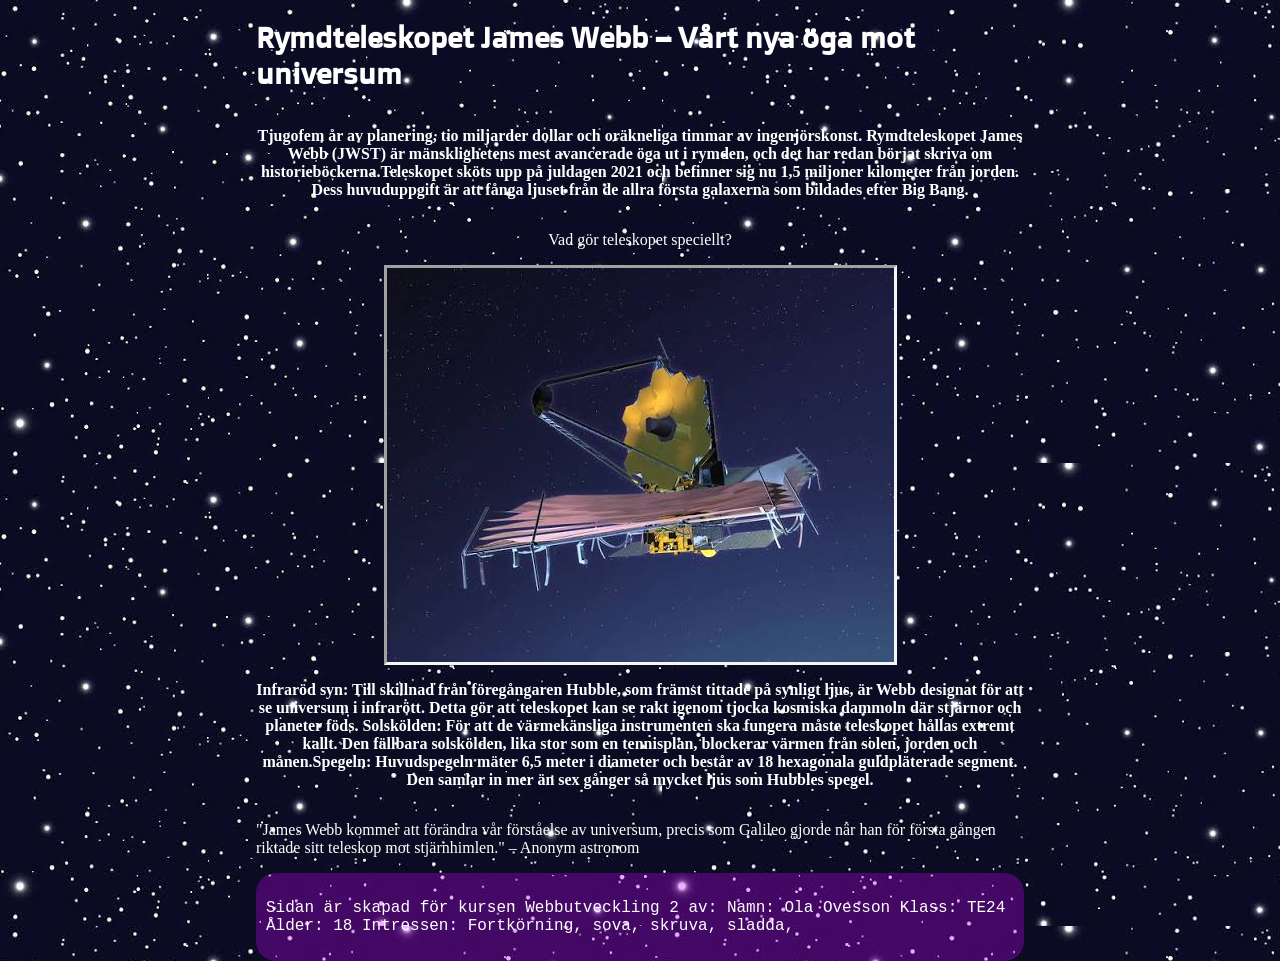
<file: index.html>
<!DOCTYPE html>
<html lang="en">
<head>
    <link href="https://fonts.googleapis.com/css2?family=Anton&family=Doppio+One&family=Edu+NSW+ACT+Cursive:wght@400..700&display=swap" rel="stylesheet">
    
    <meta name="viewport" content="width=, initial-scale=1.0">
    <meta charset="UTF-8">
    <link rel="preconnect" href="https://fonts.googleapis.com">
    <link rel="preconnect" href="https://fonts.gstatic.com" crossorigin>
    <link href="https://fonts.googleapis.com/css2?family=Anton&family=Doppio+One&display=swap" rel="stylesheet">
    <link rel="stylesheet" href="style.css">
    <h1 class="rubrik"> Rymdteleskopet James Webb – Vårt nya öga mot universum</h1>
</head>
<body>
    

    <p class="texten">Tjugofem år av planering, tio miljarder dollar och oräkneliga timmar av ingenjörskonst. Rymdteleskopet James Webb (JWST) är mänsklighetens mest avancerade öga ut i rymden, och det har redan börjat skriva om historieböckerna.Teleskopet sköts upp på juldagen 2021 och befinner sig nu 1,5 miljoner kilometer från jorden. Dess huvuduppgift är att fånga ljuset från de allra första galaxerna som bildades efter Big Bang.</p> 
    <p class="bildtext">Vad gör teleskopet speciellt?</p>
    <img class="bild" src="bilder/satelit1.jpg" alt="bild">
    <p class="texten">Infraröd syn: Till skillnad från föregångaren Hubble, som främst tittade på synligt ljus, är Webb designat för att se universum i infrarött. Detta gör att teleskopet kan se rakt igenom tjocka kosmiska dammoln där stjärnor och planeter föds. Solskölden: För att de värmekänsliga instrumenten ska fungera måste teleskopet hållas extremt kallt. Den fällbara solskölden, lika stor som en tennisplan, blockerar värmen från solen, jorden och månen.Spegeln: Huvudspegeln mäter 6,5 meter i diameter och består av 18 hexagonala guldpläterade segment. Den samlar in mer än sex gånger så mycket ljus som Hubbles spegel.</p>

    <p class="citat">"James Webb kommer att förändra vår förståelse av universum, precis som Galileo gjorde när han för första gången riktade sitt teleskop mot stjärnhimlen." – Anonym astronom</p> 

    <div class="texten2"><p>Sidan är skapad för kursen Webbutveckling 2 av:
Namn: Ola Ovesson
Klass: TE24
Ålder: 18
Intressen: Fortkörning, sova, skruva, sladda, 
</p></div>



    
 
    
</body>
</html>
</file>
<file: style.css>
.rubrik{
font-size: 1.8rem;
     font-family: "Doppio One", sans-serif;
    color: white;

}


body{
    background-image: url("bilder/rymden.jpg");
    display: flex;
   flex-direction: column;
   align-items: center;
    margin:  auto;
    max-width: 60vw;
}
.bild{
    border-style:inset;
    border-color: whitesmoke;
    
}

.texten{
    color: white;
    text-align: center;
    font-weight: 600;
}

.bildtext{


    color:  white;
}

.citat{
    color: white;
  font-family: "Edu NSW ACT Cursive", cursive;

}

.texten2{

    background-color: rgba(200, 0, 280,0.3 );
    padding: 10px;
    border-radius: 20px;
    font-family: monospace;
    font-size: 1rem;
    font-display: auto;
    color: white;
}
</file>
